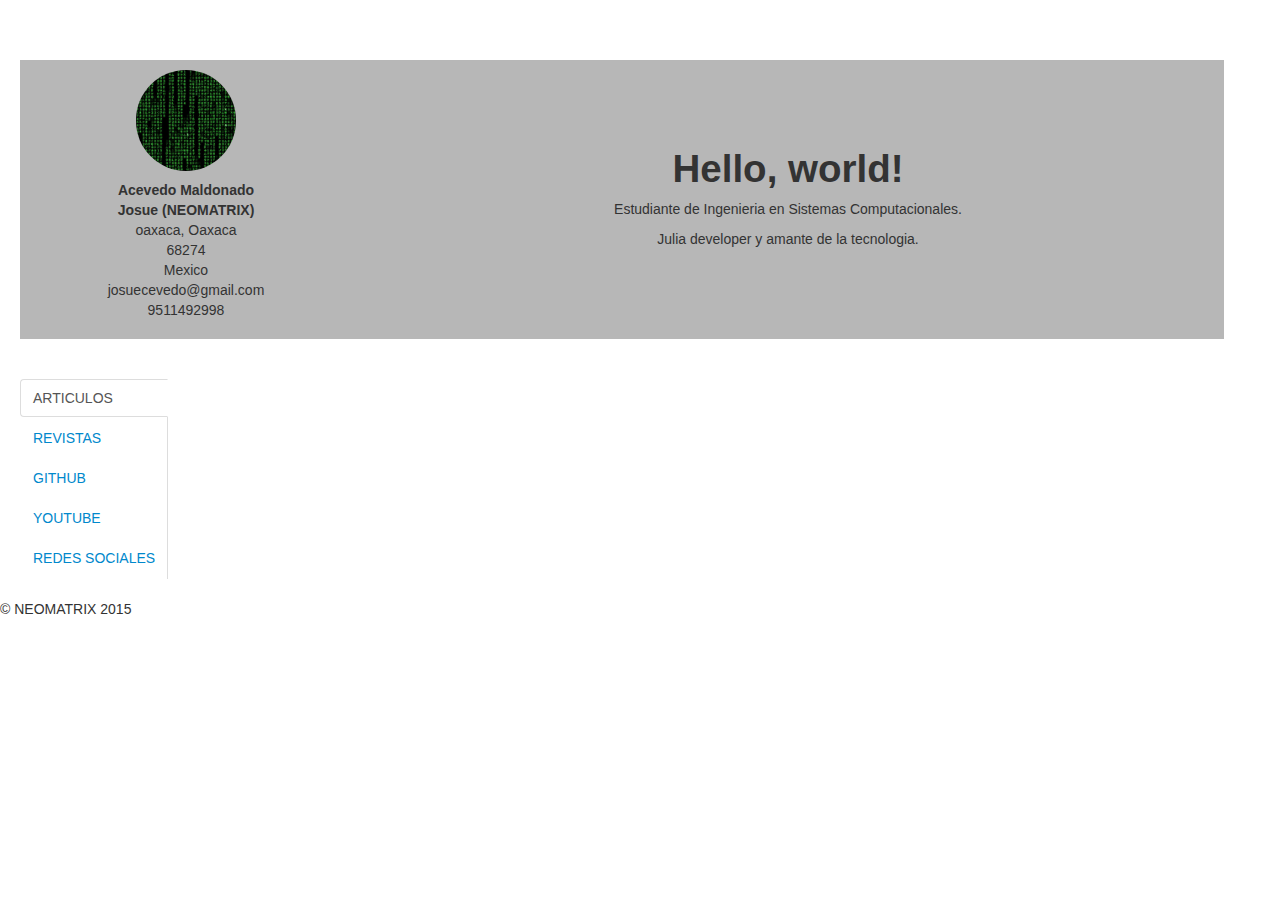
<file: index.html>
<!DOCTYPE html>
<html lang="en">
  <head>
  <meta charset="utf-8">
  <title>Neomatrix</title>
  <meta name="viewport" content="width=device-width, initial-scale=1.0">
  <meta name="description" content="">
  <meta name="author" content="">
  <!-- Le styles -->
  <link href="bootstrap/css/bootstrap.css" rel="stylesheet">
  <style type="text/css">
      body {
        padding-top: 60px;
        padding-bottom: 40px;
      }
      .sidebar-nav {
        padding: 9px 0;
      }

      @media (max-width: 980px) {
        /* Enable use of floated navbar text */
        .navbar-text.pull-right {
          float: none;
          padding-left: 5px;
          padding-right: 5px;
        }
      }
    </style>
  <link href="bootstrap/css/bootstrap-responsive.css" rel="stylesheet">
  <!-- HTML5 shim, for IE6-8 support of HTML5 elements -->
  <!--[if lt IE 9]>
      <script src="//cdnjs.cloudflare.com/ajax/libs/html5shiv/3.6/html5shiv.min.js"></script>
    <![endif]-->
  <!-- Fav and touch icons -->
  <link rel="apple-touch-icon-precomposed" sizes="144x144" href="bootstrap/ico/apple-touch-icon-144-precomposed.png">
  <link rel="apple-touch-icon-precomposed" sizes="114x114" href="bootstrap/ico/apple-touch-icon-114-precomposed.png">
  <link rel="apple-touch-icon-precomposed" sizes="72x72" href="bootstrap/ico/apple-touch-icon-72-precomposed.png">
  <link rel="apple-touch-icon-precomposed" href="bootstrap/ico/apple-touch-icon-57-precomposed.png">
  <link rel="shortcut icon" href="bootstrap/ico/favicon.png">
  <script type="text/javascript" src="ScriptLibrary/jquery-latest.pack.js"></script>
  <script type="text/javascript" src="bootstrap/js/bootstrap.js"></script>
  </head>

  <body>

    <div class="container-fluid"  id="yo">
    <table width="200" border="0">
    <!-- background="fondo.jpg" -->
      <tbody  bgcolor="#B7B7B7">
        <td>
        <div class="span3">
          <div class=" sidebar-nav" align="center">
         <img  src="neomatrix.jpg" class="img-circle"  width="100" height="100" class="img-responsive" alt="Cinque Terre">
          <div class=" sidebar-nav" >
            <div itemscope itemtype="http://schema.org/Person">
  <div itemprop="name">
    <div><strong>Acevedo Maldonado </br> Josue (NEOMATRIX)</strong></div>
  </div>
  <div itemprop="address" itemscope itemtype="http://schema.org/PostalAddress">
  <div>
    <div><span itemprop="addressLocality">oaxaca</span>, <span itemprop="addressRegion">Oaxaca</span></div>
  </div>
  <div itemprop="postalCode">
    <div>68274</div>
  </div>
  <div itemprop="addressCountry">
    <div>Mexico</div>
  </div>
  </div>
  <div itemprop="email">
    <div>josuecevedo@gmail.com</div>
  </div>
  <div itemprop="telephone">
    <div>9511492998</div>
  </div>
  </div></td>
        <td ><div class="span9" align="center">
         
            <h1>Hello, world!</h1>
            <p>Estudiante de Ingenieria en Sistemas Computacionales.</p>
            <p>Julia developer y amante de la tecnologia.</p>
            
        </td>
      </tr>
    </table>
</div>


      <div class="container-fluid">
        
 
  </br>
  </br>
  
    
        
 
<div class="tabbable tabs-left">
          	<ul class="nav nav-tabs">
          		<li class="active"><a href="#p0" data-toggle="tab">ARTICULOS</a></li>
          		<li ><a href="#p1" data-toggle="tab">REVISTAS</a></li>
          		<li><a href="#p2" data-toggle="tab">GITHUB</a></li>
          		<li><a href="#p3" data-toggle="tab">YOUTUBE</a></li>
          		<li><a href="#p4" data-toggle="tab">REDES SOCIALES</a></li>
          	</ul>
          	<div class="tab-content" >
          		<div class="tab-pane" id="p0">

                <div class="well">
          <div class="row-fluid"  >
            <div class="span6">

              </div>
              </div>
              </div>

          		</div>


          		<div class="tab-pane" id="p1">


          			<div class="well">
          				<div class="row-fluid">
          					<div class="span3">

          						<p><a data-flip-widget="mag" href="https://flipboard.com/@josueacevedo/tecno-i2i0pgtpy">View my Flipboard Magazine.</a> </p>

          					</div><!--/span-->

          					<div class="span3">
          						<h2></h2>
          						<a data-flip-widget="mag" href="https://flipboard.com/@josueacevedo/glixdev-1i47f5umy">View my Flipboard Magazine.</a>
          						<script src="https://cdn.flipboard.com/web/buttons/js/flbuttons.min.js" type="text/javascript"></script>
          					</div><!--/span--> 
          				</div><!--/row-->

          			</div>


          		</div>
          		<div class="tab-pane" id="p2">
          			

          			<div class="row-fluid">
          
           <div class="well">
          <div class="row-fluid">
            <div class="span5">
      <output id="cards"><github-card user="codeneomatrix"></github-card></output>


     <iframe id="github-button" src="http://ghbtns.com/github-btn.html?user=codeneomatrix&amp;repo=builduniversalsublime&amp;type=watch&amp;count=true" allowtransparency="true" frameborder="0" scrolling="0" width="152" height="30"></iframe>

      </div>

          </div><!--/row-->
        </div><!--/span-->
      </div><!--/row-->



          		</div>
          		<div class="tab-pane" id="p3">
          			


  <div class="well">
          <div class="row-fluid">
            <div class="span6" >


            <div class="embed-responsive embed-responsive-16by9">
  <iframe class="embed-responsive-item"  width="560" height="310" src="https://www.youtube.com/embed/videoseries?list=PLZw5VfkTcc8OQIFM4VHoh0iJTcarJaMjU"  allowfullscreen></iframe>
</div>
            </div><!--/span-->    
          </div><!--/row-->
     </div>



          			
          		</div>
          		<div class="tab-pane" id="p4">
          			<div class="well">
          <div class="row-fluid"  >
            <div class="span6">

          			<a align="center" class="twitter-timeline"  href="https://twitter.com/aneomatrix" data-widget-id="613525950878253058">@aneomatrix.</a>
            <script>!function(d,s,id){var js,fjs=d.getElementsByTagName(s)[0],p=/^http:/.test(d.location)?'http':'https';if(!d.getElementById(id)){js=d.createElement(s);js.id=id;js.src=p+"://platform.twitter.com/widgets.js";fjs.parentNode.insertBefore(js,fjs);}}(document,"script","twitter-wjs");</script>
             </div>
             </div>
             </div>

          			
          		</div>
          	</div>
</div>


</div>

      

      <footer>
        <p>&copy; NEOMATRIX 2015</p>
      </footer>

    </div><!--/.fluid-container-->

 <script>
      window.onload = function() {
        var inp = document.querySelector('#username'),
            frm = document.querySelector('#create-card'),
            output = document.querySelector('#cards');

        var createCard = function(user) {
          var github;
          if (user === '') { return false; }
          github = document.createElement('github-card');
          github.setAttribute('user', user);
          output.innerHTML = '';
          output.appendChild(github);
          window.history.pushState('object or string', 'Title', location.pathname + '?user=' + user);
        };

        var user = new RegExp('[?&]'+encodeURIComponent('user')+'=([^&]*)').exec(location.search);
        if (user) { createCard(user[1]) };

        frm.addEventListener('submit', function(eve) {
          var user = inp.value;
          eve.preventDefault();
          createCard(user);
        }, true);
      };
    </script>

    <template id="github-template">
      <style>
        :host {
          display: inline-block;
        }

        .user {
          font-family: "Helvetica", Arial, sans-serif;
          display: inline-block;
          width: 265px;
          height: 300px;
          overflow: hidden;
          border: 1px solid #D5D5D5;
          border-radius: 6px;
          position: relative;
          background-color: #2E353C;
          text-align: center;
          color: #fff;
          font-weight: 100;
          transition: background 1000ms ease-out;
        }

        .user dl,
        .user dd {
          margin: 0;
        }

        .user dt {
          display: none;
        }

        .user-data {
          background: #fff url('webcomponent/github.png') no-repeat 5px 5px;
          background-size: 25px;
          height: 85px;
        }

        dd.user-avatar {
          display: inline-block;
          margin: 20px 0 10px;
        }

        .user-avatar img {
          border-radius: 100%;
          height: 120px;
          width: 120px;
          border: 3px solid #fff;
          vertical-align: middle;
          background-color: #fff;
        }

        dd.user-name,
        dd.user-account {
          margin: 5px 0;
        }

        .user-name {
          font-size: 24px;
        }

        .user-account {
          font-size: 16px;
          color: #999;
          margin: 5px 0;
        }

        .user-stats {
          border-top: 1px groove #999;
          position: relative;
          top: 155px;
        }

        .user-stats dd {
          padding: 10px 20px;
        }

        .user-repos,
        .user-following,
        .user-followers {
          display: inline-block;
          font-size: 22px;
          color: #999;
        }

        .user-repos:after,
        .user-following:after,
        .user-followers:after {
          content: attr(data-stats);
          text-transform: uppercase;
          display: block;
          font-size: 11px;
          color: #666;
          font-weight: normal;
          line-height: 1.7em;
        }

        .spinner {
          background: url('webcomponent/spinner.gif') no-repeat center center;
        }
      </style>

      <article class="user spinner">
        <dl class="user-data" hidden="">
          <dt>Avatar:</dt>
          <dd class="user-avatar">
            <img src="gitperfil.gif">
          </dd>

          <dt>Fullname:</dt>
          <dd class="user-name"></dd>

          <dt>Account:</dt>
          <dd class="user-account"></dd>
        </dl>
        <dl class="user-stats" hidden="">
          <dt>Repos</dt>
          <dd class="user-repos" data-stats="repos"></dd>

          <dt>Followers</dt>
          <dd class="user-followers" data-stats="followers"></dd>
        </dl>
      </article>
    </template>

    <script>
      var url = 'https://api.github.com/users/',
          doc = document.currentScript.ownerDocument,
          XgithubProto = Object.create(HTMLElement.prototype);

      XgithubProto.getUser = function getJSON() {
        var that = this,
            xhr = new XMLHttpRequest();

        xhr.open('GET', url + this.getAttribute('user'));
        xhr.onreadystatechange = function () {
          if (xhr.readyState === xhr.DONE) {
            status = xhr.status;

            if ((status >= 200 && status < 300) || status === 304 || status === 0) {
              response = JSON.parse(xhr.response || xhr.responseText);
              that.fillUser(response);
            }
          }
        };

        xhr.send();
      };

      XgithubProto.fillUser = function fillUser(user) {
        var usr = this.shadow;

        usr.querySelector('.user-account').textContent = this.getAttribute('user');

        usr.querySelector('.user-name').textContent = user.name;
        usr.querySelector('.user-avatar img').src = user.avatar_url;
        usr.querySelector('.user-repos').textContent = user.public_repos;
        usr.querySelector('.user-followers').textContent = user.followers;

        usr.querySelector('.user').classList.remove('spinner');
        usr.querySelector('.user-data').removeAttribute('hidden');
        usr.querySelector('.user-stats').removeAttribute('hidden');
      };

      XgithubProto.createdCallback = function() {
        var template = doc.querySelector("#github-template"),
            usr = template.content.cloneNode(true);
        this.shadow = this.createShadowRoot();
        this.shadow.appendChild(usr);
      };

      XgithubProto.attachedCallback = function() {
        this.getUser();
      };

      var Xgithub = doc.registerElement('github-card', {'prototype': XgithubProto});
    </script>
  


  </body>
</html>
</file>
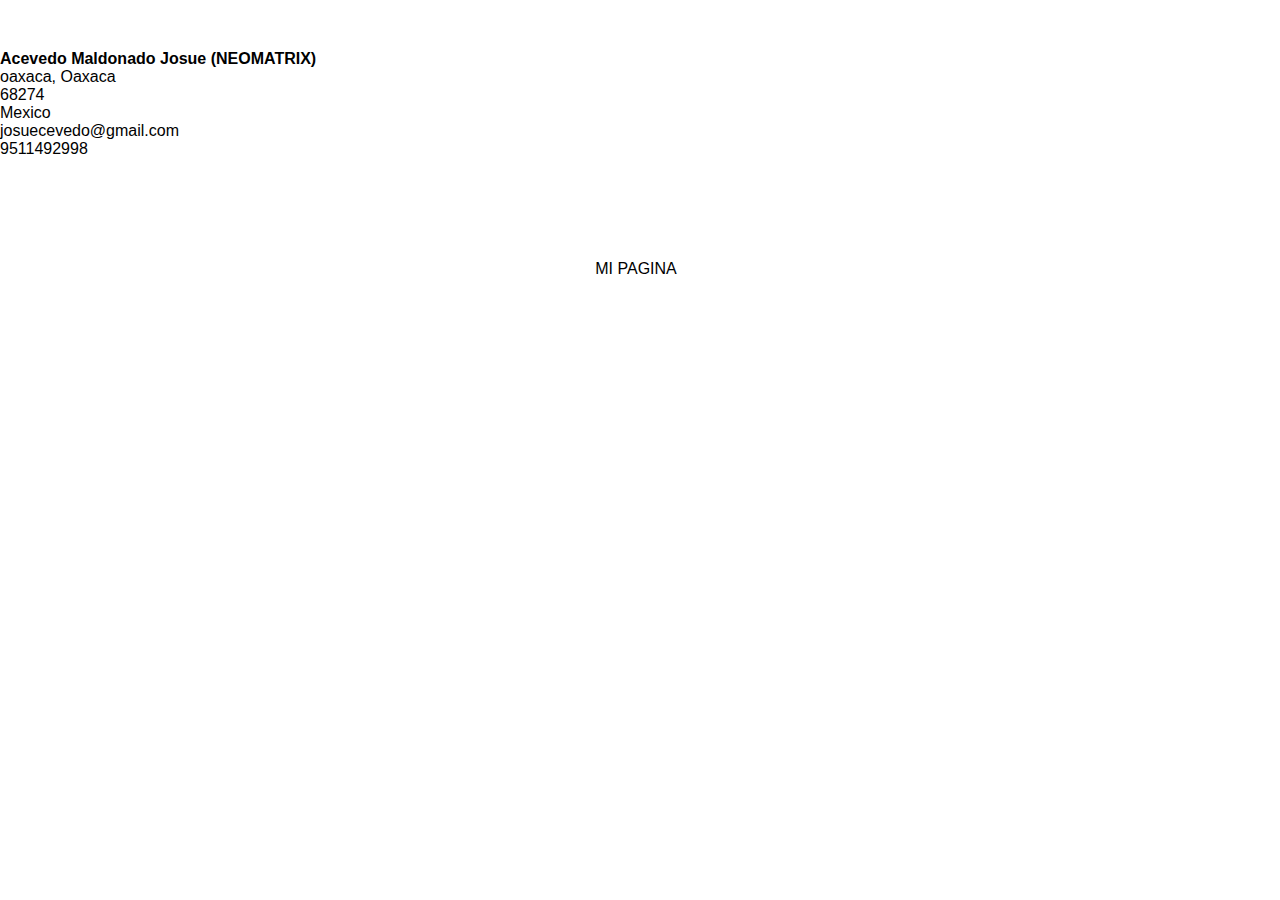
<file: indexblog.html>
<html><head>
<title>NEOMATRIX</title>
<meta charset="utf-8">
<div itemscope itemtype="http://schema.org/Person">
<div itemprop="name"><strong>Acevedo Maldonado Josue (NEOMATRIX)</strong></div>
<div itemprop="address" itemscope itemtype="http://schema.org/PostalAddress">
<div><span itemprop="addressLocality">oaxaca</span>, <span itemprop="addressRegion">Oaxaca</span></div><div itemprop="postalCode">68274</div>
<div itemprop="addressCountry">Mexico</div>
</div>
<div itemprop="email">josuecevedo@gmail.com</div>
<div itemprop="telephone">9511492998</div>
</div>

     
<style type="text/css">
body,td,th {
	font-family: Arimo, arial, verdana, sans-serif;
}
body {
	margin-left: 0px;
	margin-top: 50px;
	margin-bottom: 50px;
}

tituloevento {
	font-size: 1em;
}
.callout.callout-top.clearfix .grid .col_6 .grid .grid .odd.last .kickoff .home-logo div {
	font-size: 1.3em;
}
</style>
<script type="text/javascript">
function MM_openBrWindow(theURL,winName,features) { //v2.0
  window.open(theURL,winName,features);
}
</script>
</head><body>


<nav class="navbar">
  <div align="left">
      
       <!-- <a href="">B</a></li>-->
    </ul>
  </div>
</nav>

<github-card user="codeneomatrix"></github-card>

<div class="callout callout-top clearfix">

	<div class="grid">
	  <div class="col_6">
		<i class=""></i><br />
		
         <div class="grid">
      <p>&nbsp;</p>
      <p>&nbsp;</p>
      <ul class="grid">
      
            </div>

            <div class="away-logo">
              <div align="center"><a href=></a>MI PAGINA</div>
            </div>
            
                 </div>
    
      </ul>
      <p>&nbsp;</p>
      <ul class="grid">
     
            </form>
       
      </ul>
           <p>&nbsp;</p>
  </div>
	  </div>
		
	  <div class="col_6">
		<p><i class=""></i></p>
		<p>&nbsp;</p>
			  </div><br />
		
		</span><br />
		<p>&nbsp;</p> 
	</div>
</div>


<div class="clear"></div>
<div id="footer">
 </div>

<script type="text/javascript">

  var _gaq = _gaq || [];
  _gaq.push(['_setAccount', 'UA-1641401-6']);
  _gaq.push(['_trackPageview']);

  (function() {
    var ga = document.createElement('script'); ga.type = 'text/javascript'; ga.async = true;
    ga.src = ('https:' == document.location.protocol ? 'https://ssl' : 'http://www') + '.google-analytics.com/ga.js';
    var s = document.getElementsByTagName('script')[0]; s.parentNode.insertBefore(ga, s);
  })();

</script>

</body></html>
</file>
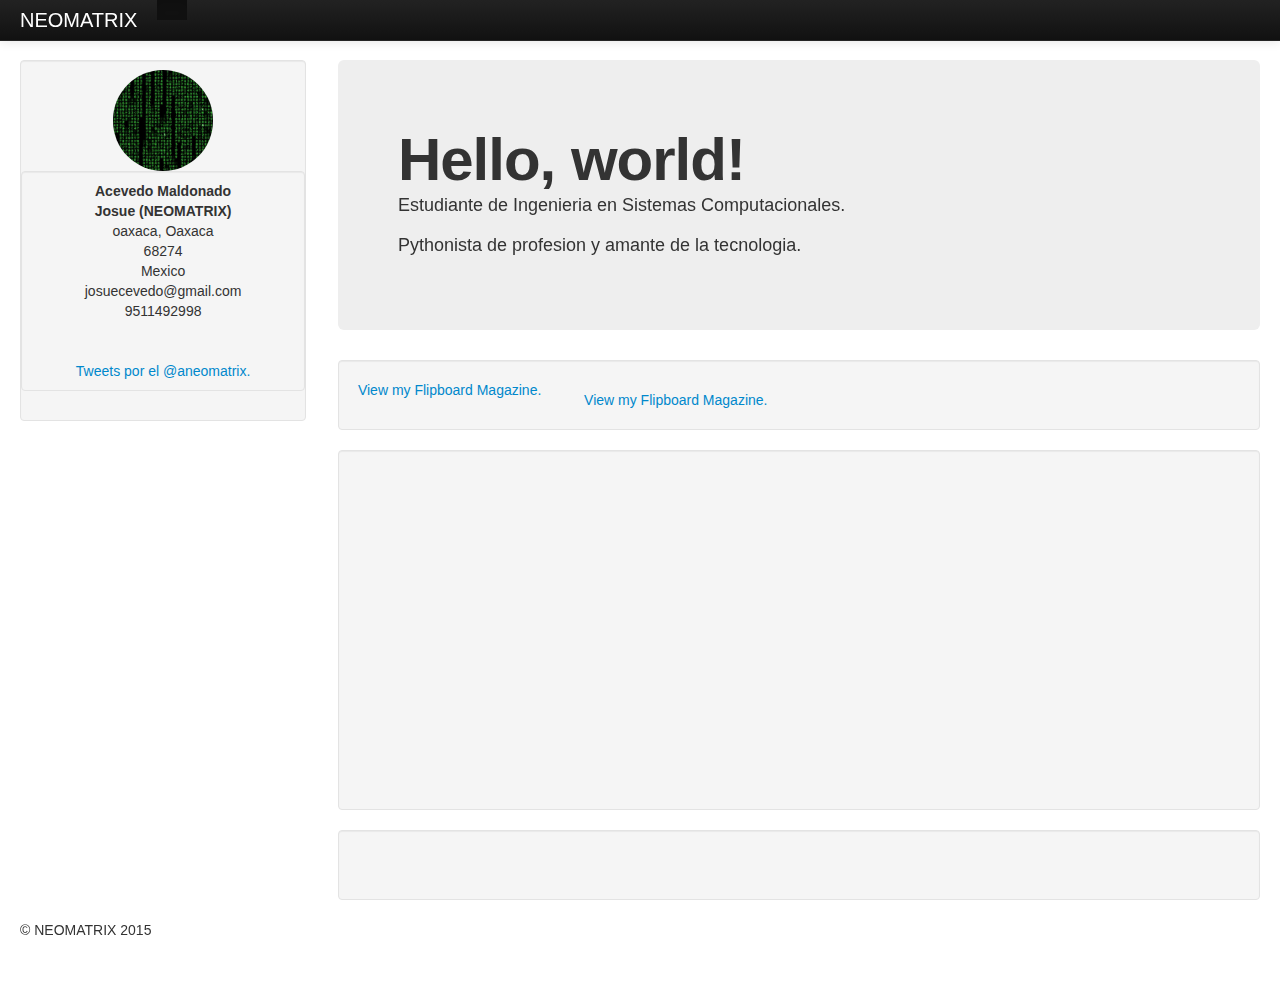
<file: Untitled-2.html>
<!DOCTYPE html>
<html lang="en">
  <head>
  <meta charset="utf-8">
  <title>Bootstrap, from Twitter</title>
  <meta name="viewport" content="width=device-width, initial-scale=1.0">
  <meta name="description" content="">
  <meta name="author" content="">
  <!-- Le styles -->
  <link href="bootstrap/css/bootstrap.css" rel="stylesheet">
  <style type="text/css">
      body {
        padding-top: 60px;
        padding-bottom: 40px;
      }
      .sidebar-nav {
        padding: 9px 0;
      }

      @media (max-width: 980px) {
        /* Enable use of floated navbar text */
        .navbar-text.pull-right {
          float: none;
          padding-left: 5px;
          padding-right: 5px;
        }
      }
    </style>
  <link href="bootstrap/css/bootstrap-responsive.css" rel="stylesheet">
  <!-- HTML5 shim, for IE6-8 support of HTML5 elements -->
  <!--[if lt IE 9]>
      <script src="//cdnjs.cloudflare.com/ajax/libs/html5shiv/3.6/html5shiv.min.js"></script>
    <![endif]-->
  <!-- Fav and touch icons -->
  <link rel="apple-touch-icon-precomposed" sizes="144x144" href="bootstrap/ico/apple-touch-icon-144-precomposed.png">
  <link rel="apple-touch-icon-precomposed" sizes="114x114" href="bootstrap/ico/apple-touch-icon-114-precomposed.png">
  <link rel="apple-touch-icon-precomposed" sizes="72x72" href="bootstrap/ico/apple-touch-icon-72-precomposed.png">
  <link rel="apple-touch-icon-precomposed" href="bootstrap/ico/apple-touch-icon-57-precomposed.png">
  <link rel="shortcut icon" href="bootstrap/ico/favicon.png">
  <script type="text/javascript" src="ScriptLibrary/jquery-latest.pack.js"></script>
  <script type="text/javascript" src="bootstrap/js/bootstrap.js"></script>
  </head>

  <body>

    <div class="navbar navbar-inverse navbar-fixed-top">
      <div class="navbar-inner">
        <div class="container-fluid">
          <button type="button" class="btn btn-navbar" data-toggle="collapse" data-target=".nav-collapse">
            <span class="icon-bar"></span>
            <span class="icon-bar"></span>
            <span class="icon-bar"></span>
          </button>
          <a class="brand" href="#">NEOMATRIX</a>
          <div class="nav-collapse collapse">
            <p class="navbar-text pull-right">&nbsp;</p>
            <ul class="nav">
              <li class="active"><a href=""></a></li>
              <li><a href=""></a></li>
              <li><a href=""></a></li>
            </ul>
          </div><!--/.nav-collapse -->
        </div>
      </div>
    </div>

    <div class="container-fluid">
      <div class="row-fluid">
        <div class="span3">
          <div class="well sidebar-nav" align="center">
         <img  src="neomatrix.jpg" class="img-circle"  width="100" height="100" class="img-responsive" alt="Cinque Terre">
          <div class="well sidebar-nav" >
            <div itemscope itemtype="http://schema.org/Person">
  <div itemprop="name">
    <div><strong>Acevedo Maldonado </br> Josue (NEOMATRIX)</strong></div>
  </div>
  <div itemprop="address" itemscope itemtype="http://schema.org/PostalAddress">
  <div>
    <div><span itemprop="addressLocality">oaxaca</span>, <span itemprop="addressRegion">Oaxaca</span></div>
  </div>
  <div itemprop="postalCode">
    <div>68274</div>
  </div>
  <div itemprop="addressCountry">
    <div>Mexico</div>
  </div>
  </div>
  <div itemprop="email">
    <div>josuecevedo@gmail.com</div>
  </div>
  <div itemprop="telephone">
    <div>9511492998</div>
  </div>
  </div>
  
  </br>
  </br>
   
<a class="twitter-timeline"  href="https://twitter.com/aneomatrix" data-widget-id="613525950878253058">Tweets por el @aneomatrix.</a>
            <script>!function(d,s,id){var js,fjs=d.getElementsByTagName(s)[0],p=/^http:/.test(d.location)?'http':'https';if(!d.getElementById(id)){js=d.createElement(s);js.id=id;js.src=p+"://platform.twitter.com/widgets.js";fjs.parentNode.insertBefore(js,fjs);}}(document,"script","twitter-wjs");</script>

</div>
           
          </div>
          <div align="center">
            <!--/.well -->
          </div>
        </div>
        <div align="center">
          <!--/span-->
        </div>

    
        <div class="span9">
          <div class="hero-unit">
            <h1>Hello, world!</h1>
            <p>Estudiante de Ingenieria en Sistemas Computacionales.</p>
            <p>Pythonista de profesion y amante de la tecnologia.</p>
            
          </div>
 
 
 <div class="well">
          <div class="row-fluid">
            <div class="span3">
             
              <p><a data-flip-widget="mag" href="https://flipboard.com/@josueacevedo/tecno-i2i0pgtpy">View my Flipboard Magazine.</a> </p>
             
            </div><!--/span-->
            
            <div class="span3">
              <h2></h2>
             <a data-flip-widget="mag" href="https://flipboard.com/@josueacevedo/glixdev-1i47f5umy">View my Flipboard Magazine.</a>
<script src="https://cdn.flipboard.com/web/buttons/js/flbuttons.min.js" type="text/javascript"></script>
</div><!--/span--> 
          </div><!--/row-->
     
     </div>
          
    
     <div class="well">
          <div class="row-fluid">
            <div class="span5">
             
        <iframe width="560" height="315" src="https://www.youtube.com/embed/videoseries?list=PLZw5VfkTcc8OQIFM4VHoh0iJTcarJaMjU" frameborder="0" allowfullscreen></iframe> 
            </div><!--/span-->    
          </div><!--/row-->
     </div>
     
     
          <div class="row-fluid">
          
           <div class="well">
          <div class="row-fluid">
            <div class="span5">
      <output id="cards"><github-card user="codeneomatrix"></github-card></output>
      </div>
          
            
    
           
          </div><!--/row-->
        </div><!--/span-->
      </div><!--/row-->
</div>

      <hr>

      <footer>
        <p>&copy; NEOMATRIX 2015</p>
      </footer>

    </div><!--/.fluid-container-->

 <script>
      window.onload = function() {
        var inp = document.querySelector('#username'),
            frm = document.querySelector('#create-card'),
            output = document.querySelector('#cards');

        var createCard = function(user) {
          var github;
          if (user === '') { return false; }
          github = document.createElement('github-card');
          github.setAttribute('user', user);
          output.innerHTML = '';
          output.appendChild(github);
          window.history.pushState('object or string', 'Title', location.pathname + '?user=' + user);
        };

        var user = new RegExp('[?&]'+encodeURIComponent('user')+'=([^&]*)').exec(location.search);
        if (user) { createCard(user[1]) };

        frm.addEventListener('submit', function(eve) {
          var user = inp.value;
          eve.preventDefault();
          createCard(user);
        }, true);
      };
    </script>

    <template id="github-template">
      <style>
        :host {
          display: inline-block;
        }

        .user {
          font-family: "Helvetica", Arial, sans-serif;
          display: inline-block;
          width: 265px;
          height: 300px;
          overflow: hidden;
          border: 1px solid #D5D5D5;
          border-radius: 6px;
          position: relative;
          background-color: #2E353C;
          text-align: center;
          color: #fff;
          font-weight: 100;
          transition: background 1000ms ease-out;
        }

        .user dl,
        .user dd {
          margin: 0;
        }

        .user dt {
          display: none;
        }

        .user-data {
          background: #fff url('webcomponent/github.png') no-repeat 5px 5px;
          background-size: 25px;
          height: 85px;
        }

        dd.user-avatar {
          display: inline-block;
          margin: 20px 0 10px;
        }

        .user-avatar img {
          border-radius: 100%;
          height: 120px;
          width: 120px;
          border: 3px solid #fff;
          vertical-align: middle;
          background-color: #fff;
        }

        dd.user-name,
        dd.user-account {
          margin: 5px 0;
        }

        .user-name {
          font-size: 24px;
        }

        .user-account {
          font-size: 16px;
          color: #999;
          margin: 5px 0;
        }

        .user-stats {
          border-top: 1px groove #999;
          position: relative;
          top: 155px;
        }

        .user-stats dd {
          padding: 10px 20px;
        }

        .user-repos,
        .user-following,
        .user-followers {
          display: inline-block;
          font-size: 22px;
          color: #999;
        }

        .user-repos:after,
        .user-following:after,
        .user-followers:after {
          content: attr(data-stats);
          text-transform: uppercase;
          display: block;
          font-size: 11px;
          color: #666;
          font-weight: normal;
          line-height: 1.7em;
        }

        .spinner {
          background: url('webcomponent/spinner.gif') no-repeat center center;
        }
      </style>

      <article class="user spinner">
        <dl class="user-data" hidden="">
          <dt>Avatar:</dt>
          <dd class="user-avatar">
            <img src="">
          </dd>

          <dt>Fullname:</dt>
          <dd class="user-name"></dd>

          <dt>Account:</dt>
          <dd class="user-account"></dd>
        </dl>
        <dl class="user-stats" hidden="">
          <dt>Repos</dt>
          <dd class="user-repos" data-stats="repos"></dd>

          <dt>Followers</dt>
          <dd class="user-followers" data-stats="followers"></dd>
        </dl>
      </article>
    </template>

    <script>
      var url = 'https://api.github.com/users/',
          doc = document.currentScript.ownerDocument,
          XgithubProto = Object.create(HTMLElement.prototype);

      XgithubProto.getUser = function getJSON() {
        var that = this,
            xhr = new XMLHttpRequest();

        xhr.open('GET', url + this.getAttribute('user'));
        xhr.onreadystatechange = function () {
          if (xhr.readyState === xhr.DONE) {
            status = xhr.status;

            if ((status >= 200 && status < 300) || status === 304 || status === 0) {
              response = JSON.parse(xhr.response || xhr.responseText);
              that.fillUser(response);
            }
          }
        };

        xhr.send();
      };

      XgithubProto.fillUser = function fillUser(user) {
        var usr = this.shadow;

        usr.querySelector('.user-account').textContent = this.getAttribute('user');

        usr.querySelector('.user-name').textContent = user.name;
        usr.querySelector('.user-avatar img').src = user.avatar_url;
        usr.querySelector('.user-repos').textContent = user.public_repos;
        usr.querySelector('.user-followers').textContent = user.followers;

        usr.querySelector('.user').classList.remove('spinner');
        usr.querySelector('.user-data').removeAttribute('hidden');
        usr.querySelector('.user-stats').removeAttribute('hidden');
      };

      XgithubProto.createdCallback = function() {
        var template = doc.querySelector("#github-template"),
            usr = template.content.cloneNode(true);
        this.shadow = this.createShadowRoot();
        this.shadow.appendChild(usr);
      };

      XgithubProto.attachedCallback = function() {
        this.getUser();
      };

      var Xgithub = doc.registerElement('github-card', {'prototype': XgithubProto});
    </script>
  


  </body>
</html>
</file>
